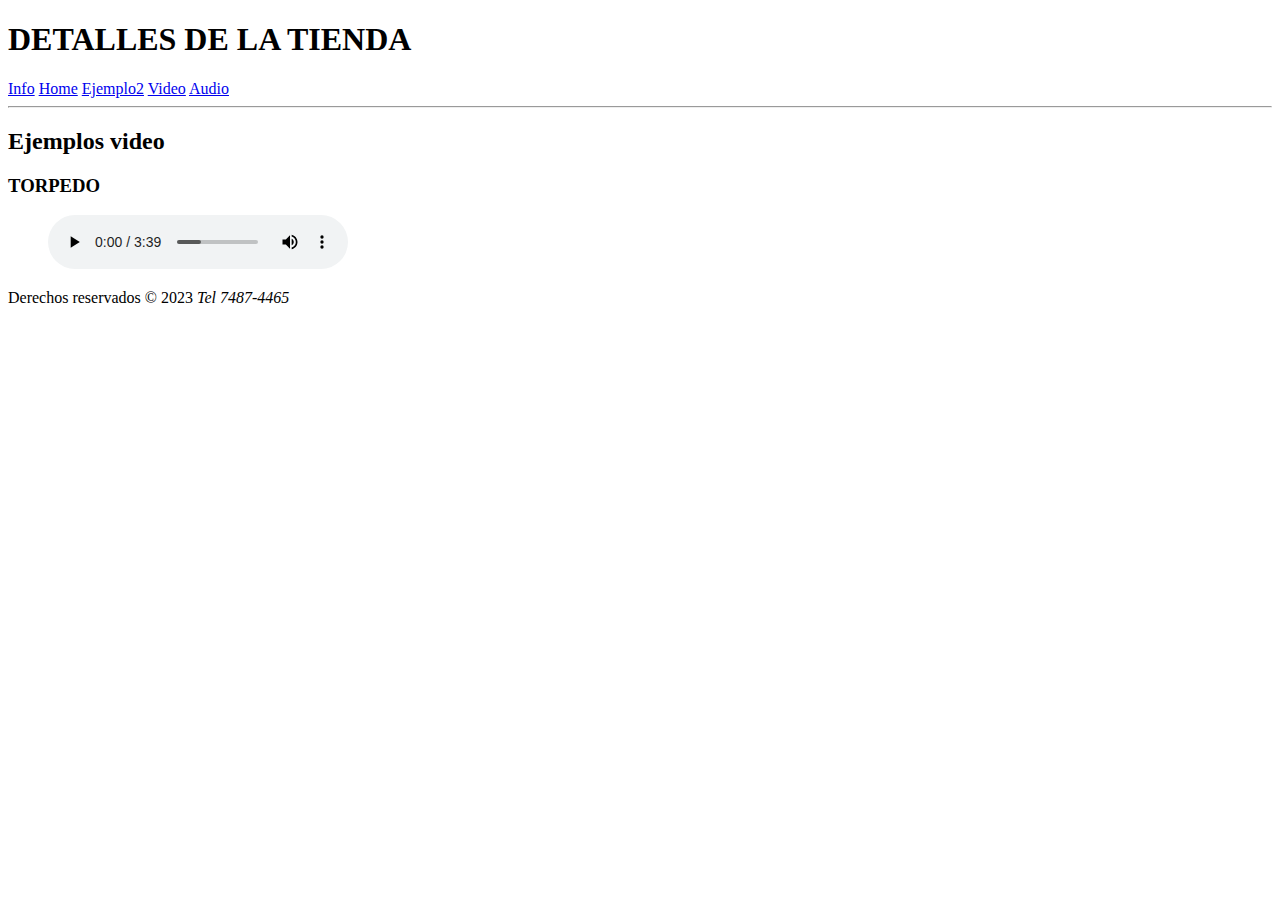
<file: src/main/resources/static/Audio.html>
<!DOCTYPE html>
<!--
Click nbfs://nbhost/SystemFileSystem/Templates/Licenses/license-default.txt to change this license
Click nbfs://nbhost/SystemFileSystem/Templates/Other/html.html to edit this template
-->
<html>
    <head>
        <title>TODO supply a title</title>
        <meta charset="UTF-8">
        <meta name="viewport" content="width=device-width, initial-scale=1.0">
    </head>
    <body>
        <header class="header">
            <h1>DETALLES DE LA TIENDA</h1>
            <nav class="nav">
                <a href="Info.html">Info</a>
                <a href="index.html">Home</a>
                <a href="Ejemplo2.html">Ejemplo2</a>             
                <a href="Video.html">Video</a>
                <a href="Audio.html">Audio</a>
            </nav>

            <hr><!-- comment -->
        </header>
        <section id="contenido">
            <h2>Ejemplos video</h2>
            <article>
                <header><h3>TORPEDO</h3></header>
                <figure>
                    <audio controls>
                        <source src="audio/musica.mp3" type="audio/mpeg">
                        Your browser does not support the <code>audio</code> tag.
                    </audio>              
                </figure>
            </article>
        </section>
    </body>
    <footer id="piepagina">Derechos reservados &copy; 2023 <address style = "display: inline"> Tel 7487-4465</address> </footer>
</html>
</file>
